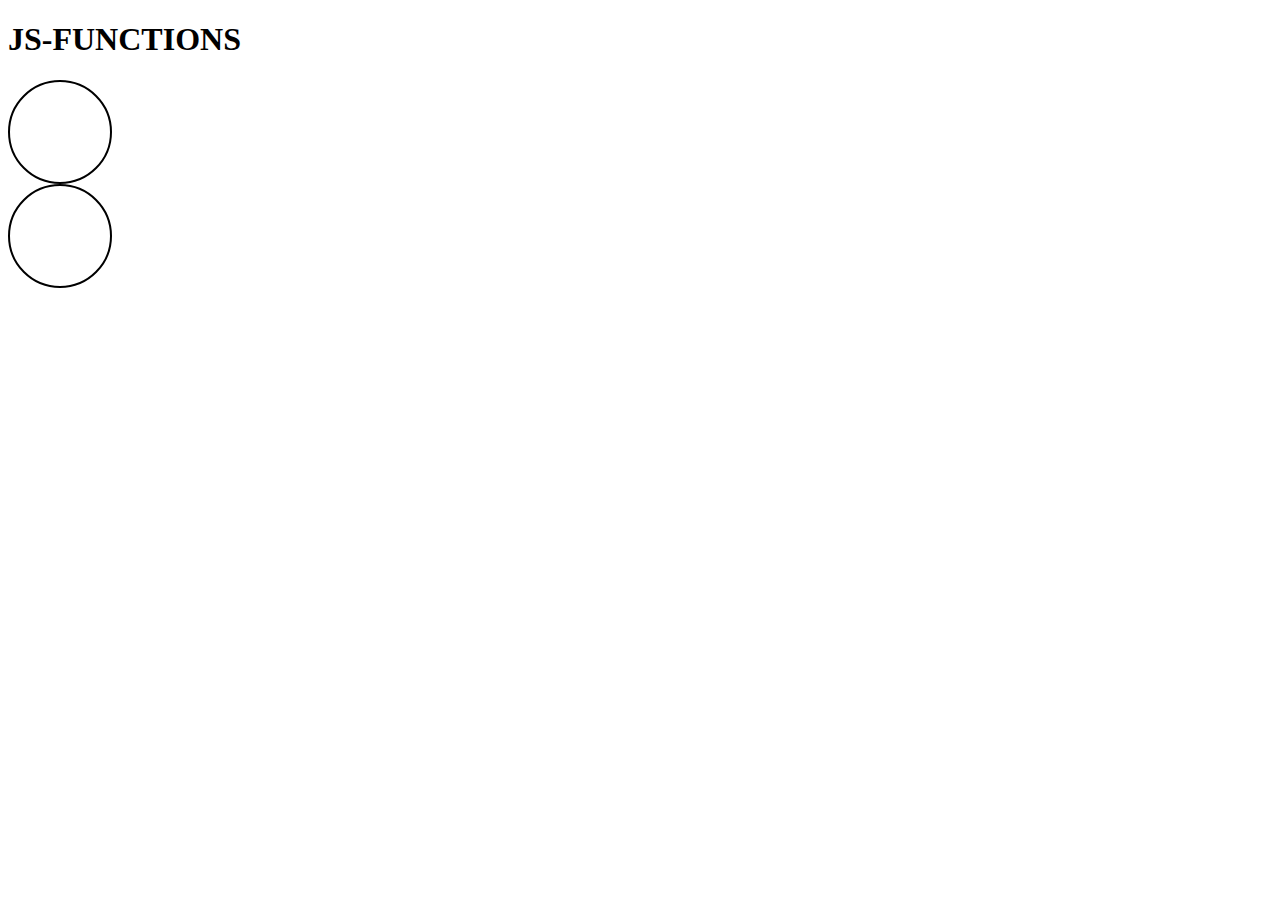
<file: index.html>
<!DOCTYPE html>
<html lang="en">

<head>
    <meta charset="UTF-8">
    <meta http-equiv="X-UA-Compatible" content="IE=edge">
    <meta name="viewport" content="width=device-width, initial-scale=1.0">
    <script src="/index.js"></script>
    <link rel="stylesheet" href="/style.css">
    <title>JS-FUNCTIONS</title>
</head>

<body>
    <h1>JS-FUNCTIONS</h1>
</body>

</html>
</file>
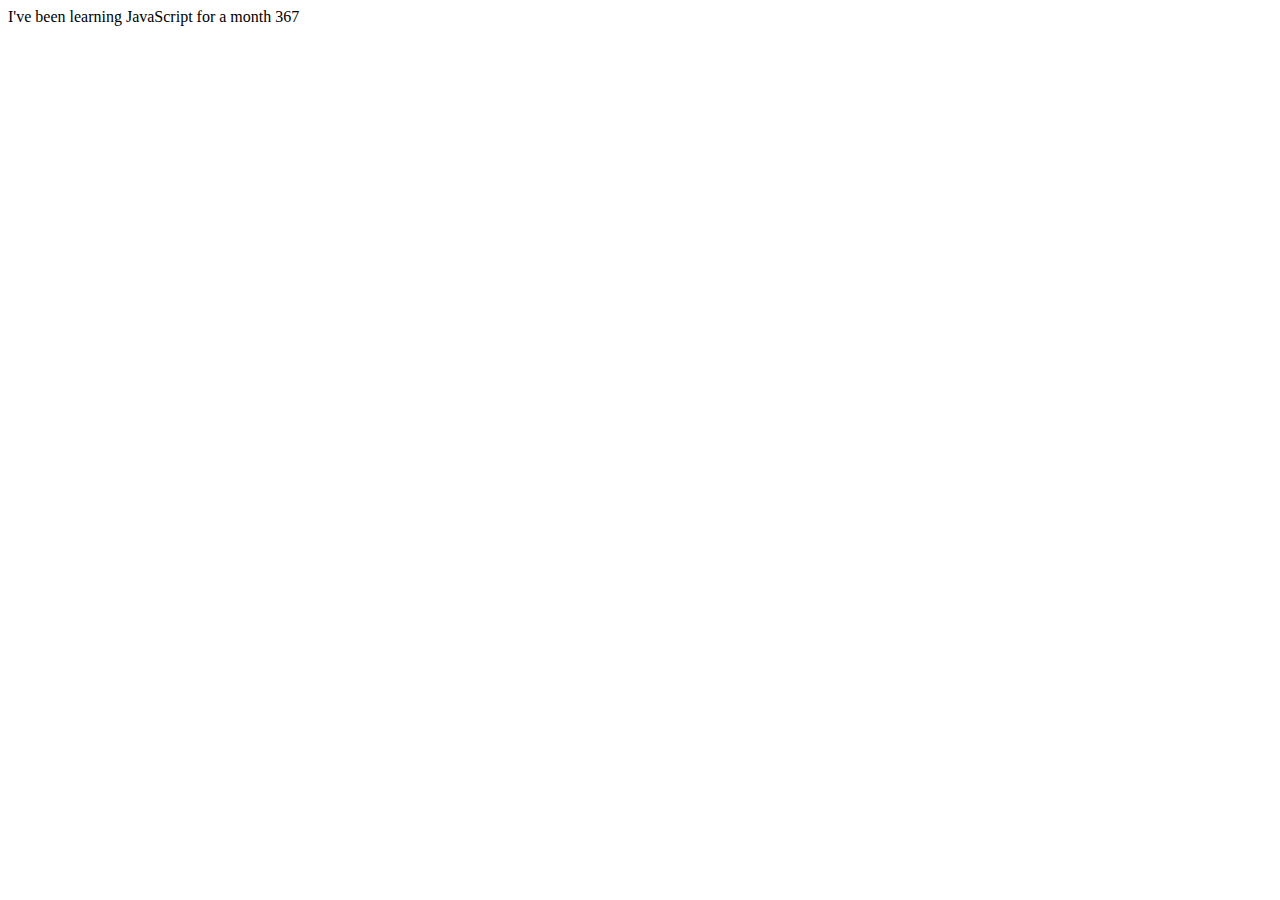
<file: functionArguments.html>
<!DOCTYPE html>
<html lang="en">
<head>
  <meta charset="UTF-8">
  <meta http-equiv="X-UA-Compatible" content="IE=edge">
  <meta name="viewport" content="width=device-width, initial-scale=1.0">
  <script src="/functionArguments.js"></script>
  <title>functionArguments</title>
</head>
<body>

</body>
</html>
</file>
<file: style.css>
.square {
    width: 100px;
    height: 100px;
    border: 2px solid black;
    border-radius: 50%;
}
</file>
